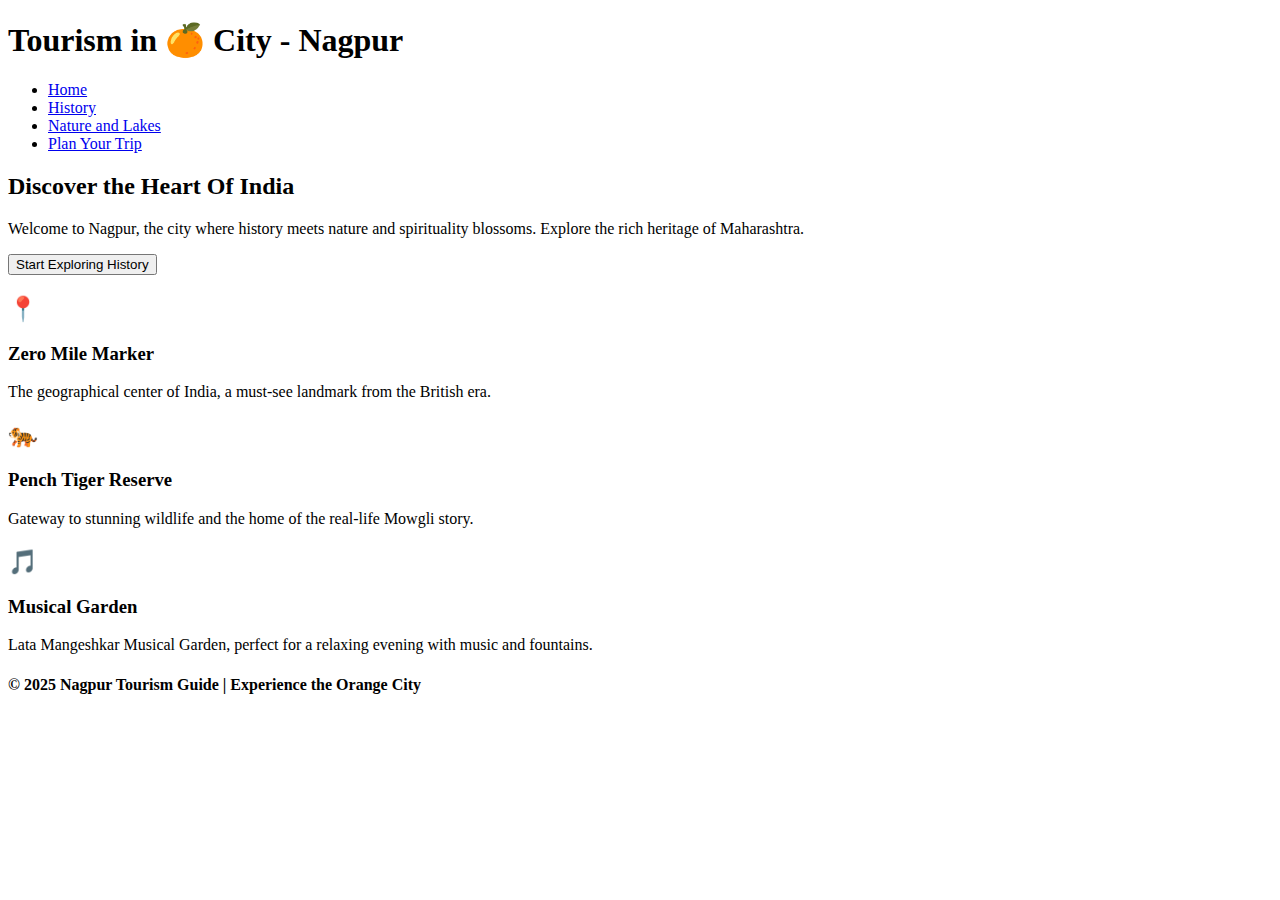
<file: index.html>
<!DOCTYPE html>
<html lang="en">
<head>
    <meta charset="UTF-8">
    <meta name="viewport" content="width=device-width, initial-scale=1.0">
    <title>Document</title>
</head>
<body>
    <header>
        <h1>Tourism in <span class="text-3xl" role="img" aria-label="Orange">🍊</span> City - Nagpur   </h1>
        <ul>
            <li><a href="index.html">Home</a></li>
            <li><a href="history.html">History</a></li>
            <li><a href="Nature.html">Nature and Lakes</a></li>
            <li><a href="trip.html">Plan Your Trip</a></li>
        </ul>
    </header>
    <main>
        <div>
            <h2>Discover the Heart Of India</h2>
            <p>Welcome to Nagpur, the city where history meets nature and spirituality blossoms. Explore the rich heritage of Maharashtra.</p>

            <button>Start Exploring History</button>
        </div>
        <div>
            <h2>📍</h2>
            <h3>Zero Mile Marker</h3>
            <p>The geographical center of India, a must-see landmark from the British era.</p>
        </div>
        <div>
            <h2>🐅</h2>
            <h3>Pench Tiger Reserve</h3>
            <p>Gateway to stunning wildlife and the home of the real-life Mowgli story.</p>
        </div>
        <div>
            <h2>🎵</h2>
            <h3>Musical Garden</h3>
            <p>Lata Mangeshkar Musical Garden, perfect for a relaxing evening with music and fountains.</p>
        </div>
    </main>
    <footer>
        <h4> &copy; 2025 Nagpur Tourism Guide | Experience the Orange City </h4>
    </footer>
</body>
</html>
</file>
